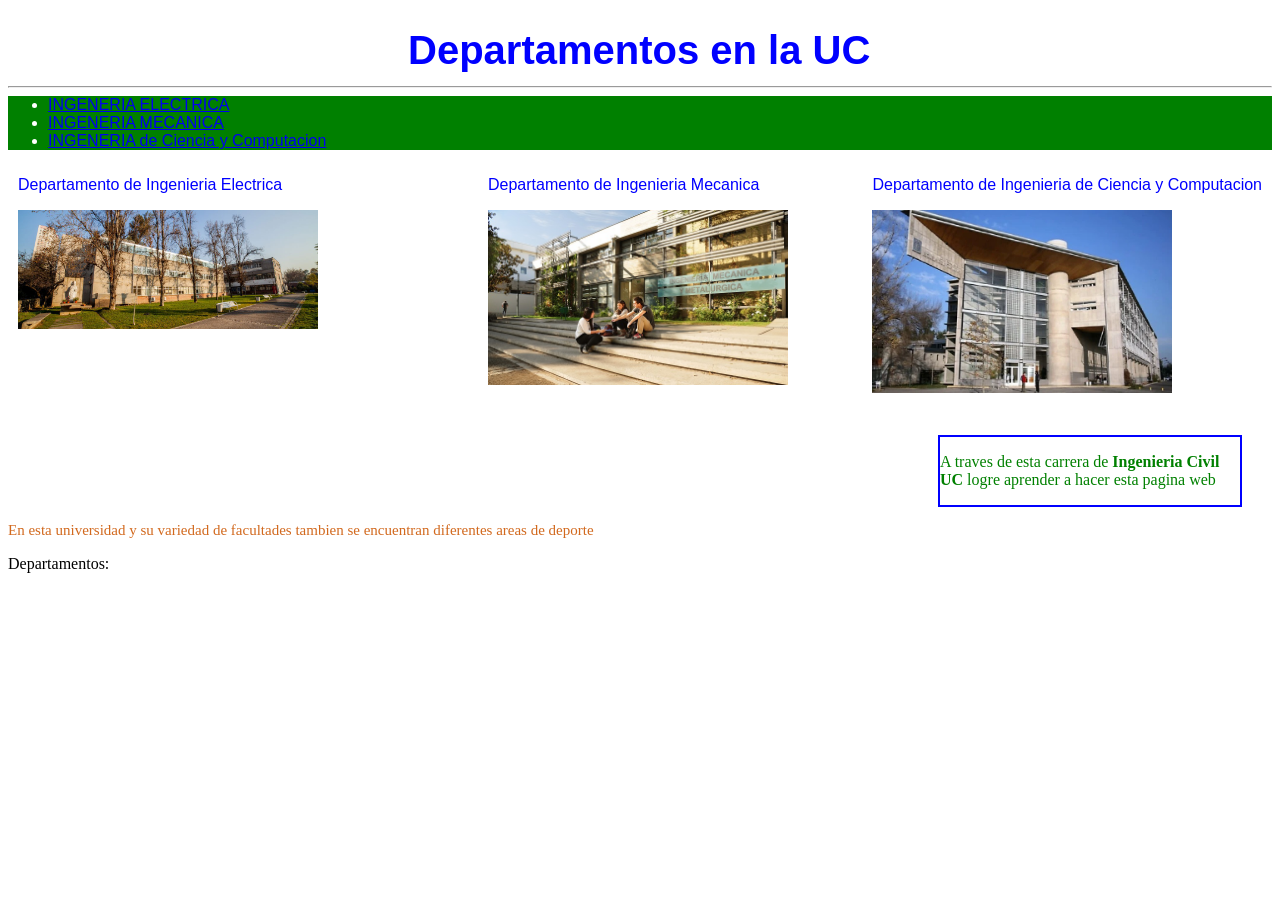
<file: Ayudantia 3/index.html>
<html>
    <head>
        <title>VIVE INGENIERIA UC</title>
        <link href="estilo.css" rel="stylesheet" />
        <script src="https://ajax.googleapis.com/ajax/libs/jquery/3.5.1/jquery.min.js"></script>
        <script type="text/javascript" src="srcipt.js"></script>
    </head>
    <body>
        <header>
            <h2 id="cabecera">Departamentos en la UC</h2>
            <hr>

            <nav>
                <ul class="deptolinks">
                    <li><a href="https://www.ing.uc.cl/electrica/" title="Ir a Ingenieria Electrica">INGENERIA ELECTRICA</a> </li>
                    <li><a href="https://www.ing.uc.cl/mecanica-y-metalurgica/" title="Ir a Ingenieria MECANICA">INGENERIA MECANICA</a></li>
                    <li><a href="https://dcc.ing.puc.cl/" title="Ir a Ingenieria Ciencia y Computacion">INGENERIA de Ciencia y Computacion</a></li>
                </ul>
            </nav>
        </header>
    

        <div class="foto" id="primera">
            <p>Departamento de Ingenieria Electrica</p>
            <img src="ingelectrica.jpg" alt="Departamento de Ingenieria Electrica" width="300"/>
        </div>
        <div class="foto" id="tercera">
            <p>Departamento de Ingenieria Mecanica</p>
            <img src="Ingmecanica.jpg" alt="Departamento de Ingenieria Mecanica" width="300"/>
        </div>
        <div class="foto" id ="segunda">
            <p>Departamento de Ingenieria de Ciencia y Computacion</p>
            <img src="Ingcomputacion.webp" alt="Departamento de Ingenieria de Ciencia y Computacion" width="300"/>
        </div>
        <div class="parrafo">
            <p>A traves de esta carrera de <strong>Ingenieria Civil UC</strong> logre aprender a hacer esta pagina web</p>
        </div>
        <div class="deport">
            <p>En esta universidad y su variedad de facultades tambien se encuentran diferentes areas de deporte</p>

        </div>
        <div id="lista">
            <p>Departamentos:</p>
        </div>

    </body>
</html>
</file>
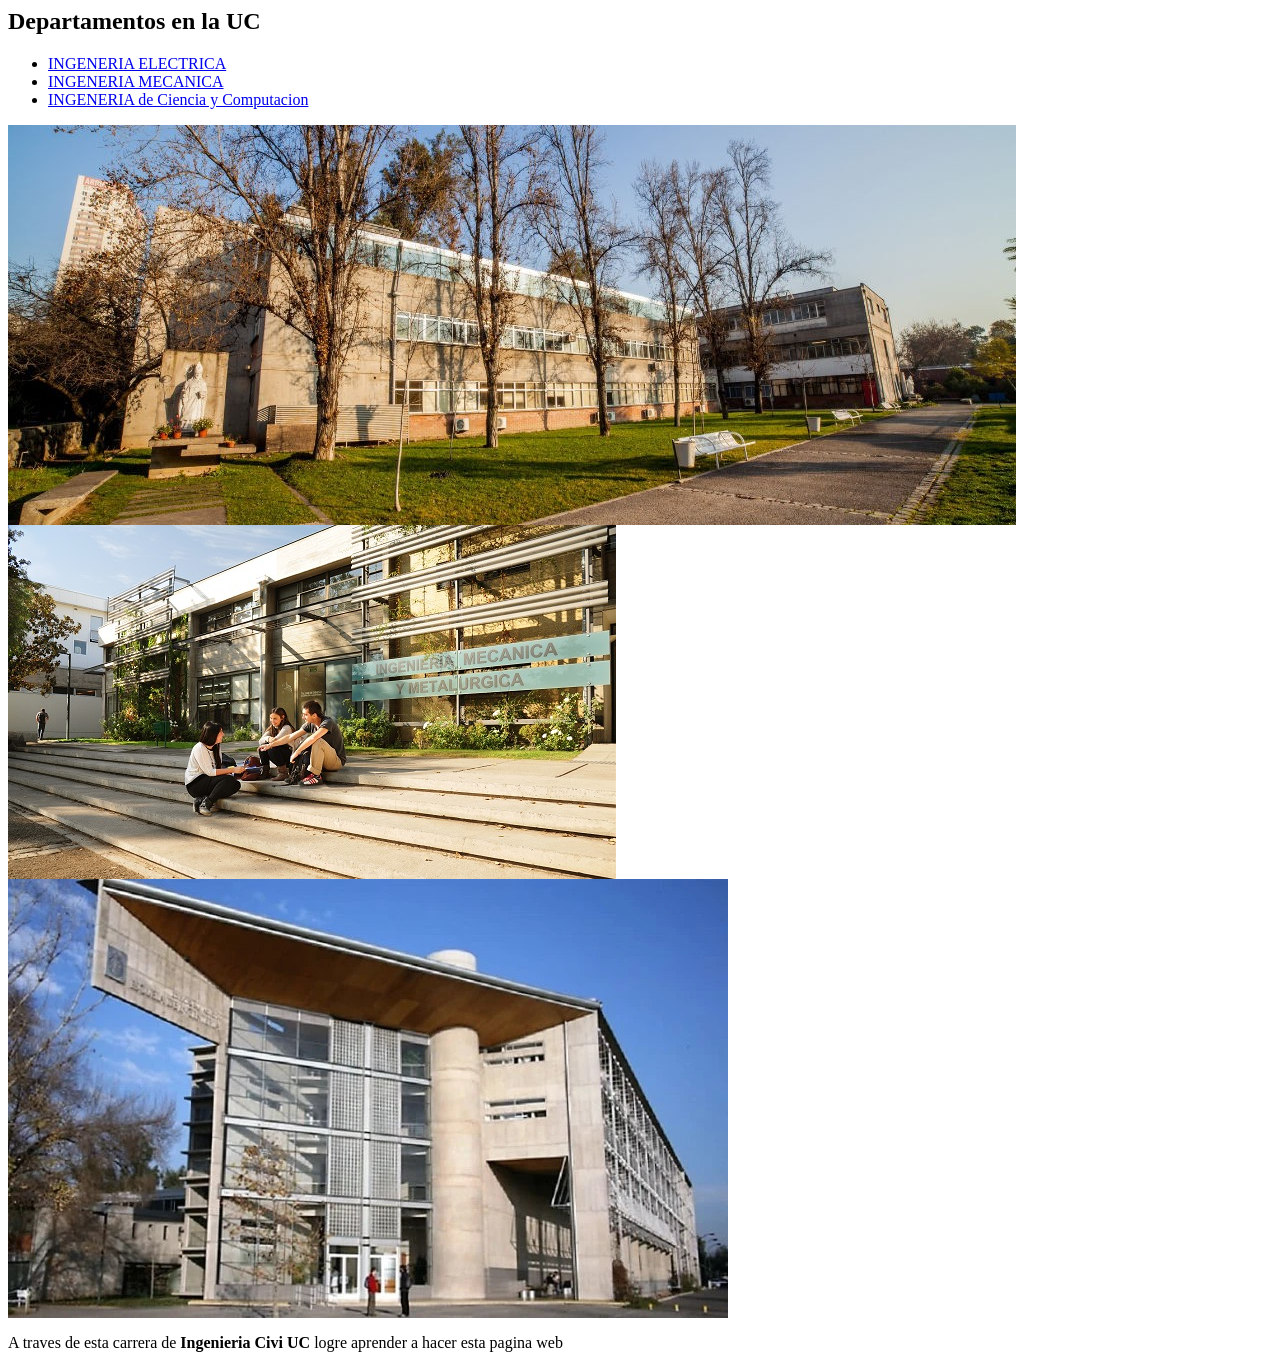
<file: Ayudantia 3/Pagina web.html>
<html>
    <head>
        <title>VIVE INGENIERIA UC</title>
    </head>
    <body>
        <header>
            <h2>Departamentos en la UC</h2>
            <nav>
                <ul>
                    <li><a href="https://www.ing.uc.cl/electrica/" title="Ir a Ingenieria Electrica">INGENERIA ELECTRICA</a> </li>
                    <li><a href="https://www.ing.uc.cl/mecanica-y-metalurgica/" title="Ir a Ingenieria MECANICA">INGENERIA MECANICA</a></li>
                    <li><a href="https://dcc.ing.puc.cl/" title="Ir a Ingenieria Ciencia y Computacion">INGENERIA de Ciencia y Computacion</a></li>
                </ul>
            </nav>
        </header>
        
        <div>
            <img src="ingelectrica.jpg" alt="Departamento de Ingenieria Electrica"/>
        </div>
        <div>
            <img src="Ingmecanica.jpg" alt="Departamento de Ingenieria Mecanica"/>
        </div>
        <div>
            <img src="Ingcomputacion.webp" alt="Departamento de Ingenieria de Ciencia y Computacion"/>
        </div>
        <div>
            <p>A traves de esta carrera de <strong>Ingenieria Civi UC</strong> logre aprender a hacer esta pagina web</p>
        </div>
    </body>
</html>
</file>
<file: Ayudantia 3/estilo.css>
#cabecera{
    font-family: 'Gill Sans', 'Gill Sans MT', Calibri, 'Trebuchet MS', sans-serif;
    font-size: 40px;
    color: blue;
    position: relative;
    top: 20px;
    left: 400px;
}
.deptolinks{
    color: white;
    background: green;
    display: block;
    font-family: 'Gill Sans', 'Gill Sans MT', Calibri, 'Trebuchet MS', sans-serif;
    margin: 0 auto 0;
}
#primera{
    display: inline;
    float: left;
    padding: 10px;
    position: absolute;
    color: blue;
    font-family: 'Gill Sans', 'Gill Sans MT', Calibri, 'Trebuchet MS', sans-serif;
}
.foto{
    color: blue;
    font-family: 'Gill Sans', 'Gill Sans MT', Calibri, 'Trebuchet MS', sans-serif;
}
#segunda{
    float: right;
    padding: 10px;
    color: blue;
    font-family: 'Gill Sans', 'Gill Sans MT', Calibri, 'Trebuchet MS', sans-serif;
}
#tercera{
    display: inline-block;
    position: relative;
    left: 450px;
    bottom: 20px;
    padding: 30px;
    color: blue;
    font-family: 'Gill Sans', 'Gill Sans MT', Calibri, 'Trebuchet MS', sans-serif;
}
.parrafo{
    border: 2px solid blue;
    width: 300px;
    color: green;
    position: relative;
    left: 450px;
    margin: 0 auto 0;
}
.deport{
    color:chocolate;
    background-color: black;
    display: inline;
    font-size: 15px;
    font-family: Georgia, 'Times New Roman', Times, serif;
    margin: 10px 100px 0;
}
</file>
